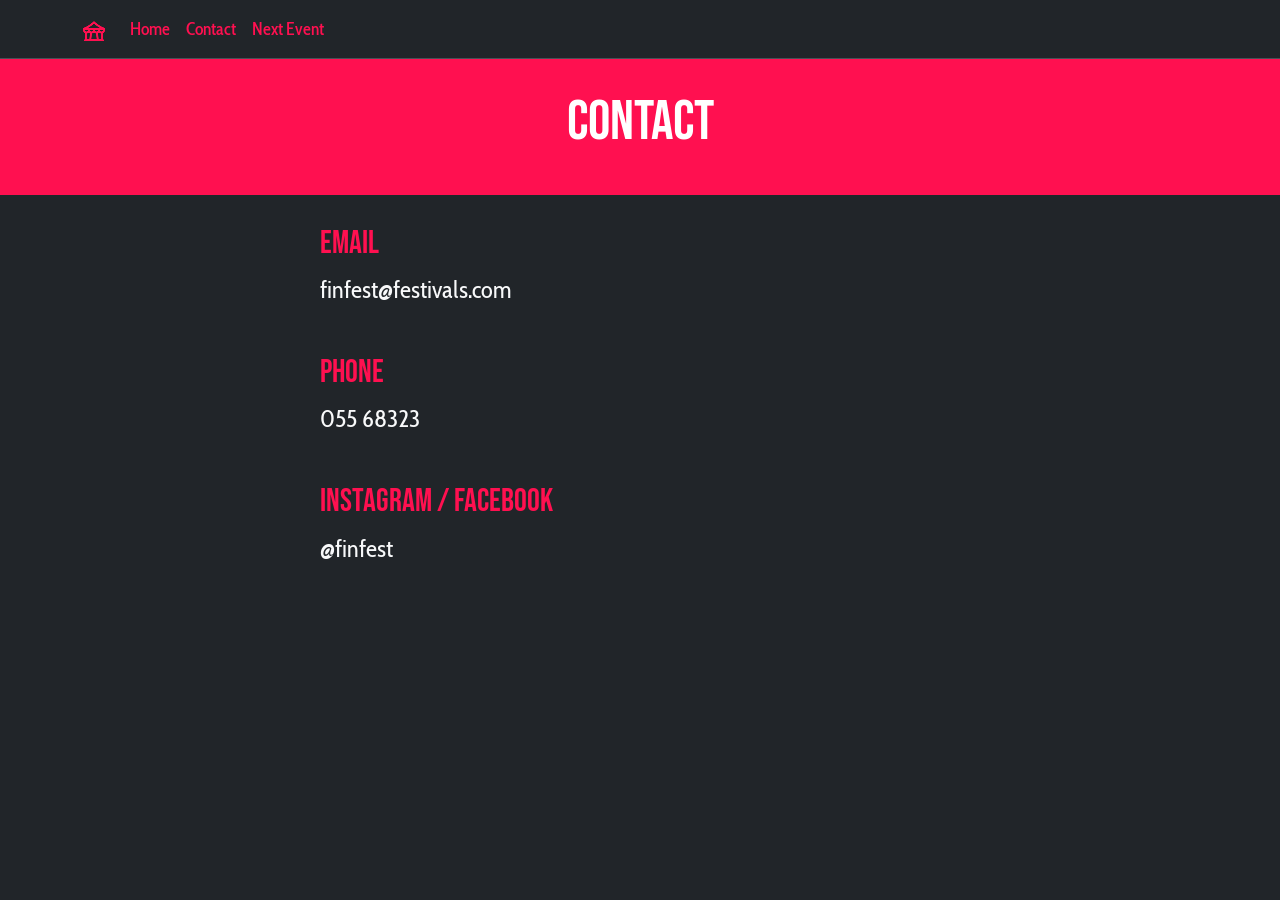
<file: contact.html>
<!DOCTYPE html>
<html lang="en">
<head>
    <meta charset="UTF-8">
    <meta name="viewport" content="width=device-width, initial-scale=1.0">
    <title>Festival</title>

    <link href="https://cdn.jsdelivr.net/npm/bootstrap@5.3.8/dist/css/bootstrap.min.css" rel="stylesheet" integrity="sha384-sRIl4kxILFvY47J16cr9ZwB07vP4J8+LH7qKQnuqkuIAvNWLzeN8tE5YBujZqJLB" crossorigin="anonymous"> <!--bootstrap link-->

    <link rel="stylesheet" href="css/styles.css"> <!--css link-->
</head>


<body class="bg-dark">

<!-- navigation bar begins -->
  <nav class="navbar navbar-expand-lg bg-dark border-bottom border-body" data-bs-theme="dark">

    <div class="container">

      <a class="navbar-brand" href="index.html">
        <img src="telttalogo.png" alt="Earth Logo">
      </a>

      <button 
        class="navbar-toggler" 
        type="button" 
        data-bs-toggle="collapse" 
        data-bs-target="#menu"
      >
        <span class="navbar-toggler-icon"></span>
      </button>

      <div class="collapse navbar-collapse" id="menu">

        <ul class="navbar-nav">
          <li class="nav-item">
            <a class="nav-link" href="index.html">
              Home
            </a>
          </li>

          <li class="nav-item">
            <a class="nav-link" href="contact.html">
            Contact
            </a>
          </li>

          <li class="nav-item">
            <a class="nav-link" href="https://solsticefestival.fi">
           Next Event
            </a>
          </li>
        </ul>

      </div>

    </div>

  </nav>
<!--closing navigation bar-->
    
<!--header-->
    <header>
        <h1>Contact</h1>
    </header>

 <!--information section-->
    <main class="container">
    <div class="row justify-content-center">
        
    <div class="col-9 col-md-7 contacts"> 
        <h5>email</h5>

        <p class="text-light">finfest@festivals.com</p>
    </div>

        <div class="col-9 col-md-7 contacts"> 
        <h5>phone</h5>

        <p class="text-light">055 68323</p>
    </div>

        <div class="col-9 col-md-7 contacts"> 
        <h5>instagram / facebook</h5>

        <p class="text-light">@finfest</p>
    </div>

    </div>
    </main>
    
<!--bootstrap java link-->
    <script src="https://cdn.jsdelivr.net/npm/bootstrap@5.3.8/dist/js/bootstrap.bundle.min.js" integrity="sha384-FKyoEForCGlyvwx9Hj09JcYn3nv7wiPVlz7YYwJrWVcXK/BmnVDxM+D2scQbITxI" crossorigin="anonymous"></script>
</body>
</html>
</file>
<file: css/styles.css>
/* font imports */
@import url('https://fonts.googleapis.com/css2?family=Bebas+Neue&display=swap');


@import url('https://fonts.googleapis.com/css2?family=Cabin+Condensed:wght@400;500&display=swap');

/* header */
header {
    background-color: rgb(255, 16, 80);
    padding-top: 30px;
    padding-bottom: 30px;
    text-align: center;
}

/* text styles */
h1 {
  font-family: "Bebas Neue", sans-serif;
  font-weight: 400;
  font-style: normal;
  font-size: 3.5em;
  color: white
}

h2 {
  font-family: "Cabin Condensed", sans-serif;
  font-weight: 400;
  font-style: normal;
  font-size: 1em;
  color: white
}

h3 {
    font-family: "Cabin Condensed", sans-serif;
  font-weight: 500;
  font-style: normal;
  font-size: 1.7rem;
  padding-bottom: 20px;

}

h4 {
    font-family: "Bebas Neue", sans-serif;
  font-weight: 400;
  font-style: normal;
  font-size: 3rem;

}

p {
    font-family: "Cabin Condensed", sans-serif;
  font-weight: 400;
  font-style: normal;
  font-size: 1.1em;
}

strong {
    font-weight: 500;
}

/* footer */
footer {
    padding:35px;
    font-family: "Cabin Condensed", sans-serif;
    font-weight: 400;
    font-style: normal;
    font-size: 0.9em;
    color: white;
}

/* navigation bar */
.navbar {
  font-family: "Cabin Condensed", sans-serif;
  font-weight: 500;
  font-style: normal;
  font-size: 1.1rem;
}

/* link */
.button {
    font-family: "Cabin Condensed", sans-serif;
  font-weight: 500;
  font-style: normal;
  font-size: 1em;
  color: rgb(255, 16, 80);
  margin-top: 1.5%;
}

.nav-link {
    color:rgb(255, 16, 80)
}

/* carousel */
.carousel-item img {
    width: 100%;
    height: auto;
}

.carousel-caption {
    font-family: "Cabin Condensed", sans-serif;
  font-weight: 400;
  font-style: normal;
  font-size: 1.2em;
}

/* section */
.text-section {
    background-color: white;
    padding: 80px;
}

/* color section */
.filler-section {
    background-color: rgb(255, 16, 80);
    padding: 30px;
}

/* card images sizes */
.cardimg {
    height: 200px;
}

/* cards animations */
#card1 {
    opacity: 0;
    animation-name: fadeIn;
    animation-fill-mode: forwards;
    animation-delay: 3s;
    animation-duration: 4s;
}

#card2 {
    opacity: 0;
    animation-name: fadeIn;
    animation-fill-mode: forwards;
    animation-delay: 4s;
    animation-duration: 4s;
}

#card3 {
    opacity: 0;
    animation-name: fadeIn;
    animation-fill-mode: forwards;
    animation-delay: 5s;
    animation-duration: 4s;
}

#card4 {
    opacity: 0;
    animation-name: fadeIn;
    animation-fill-mode: forwards;
    animation-delay: 6s;
    animation-duration: 4s;
}

/* fadein animation */
@keyframes fadeIn {

    from {
        opacity:0;

    }


    to {
        opacity: 1;

    }
}

/* contact.html and modal */

h5 {
    font-family: "Bebas Neue", sans-serif;
  font-weight: 400;
  font-style: normal;
  font-size: 2rem;
  color: rgb(255, 16, 80); 
}

.contacts {
    padding-top: 30px;
    font-size: 1.4em;
}
</file>
